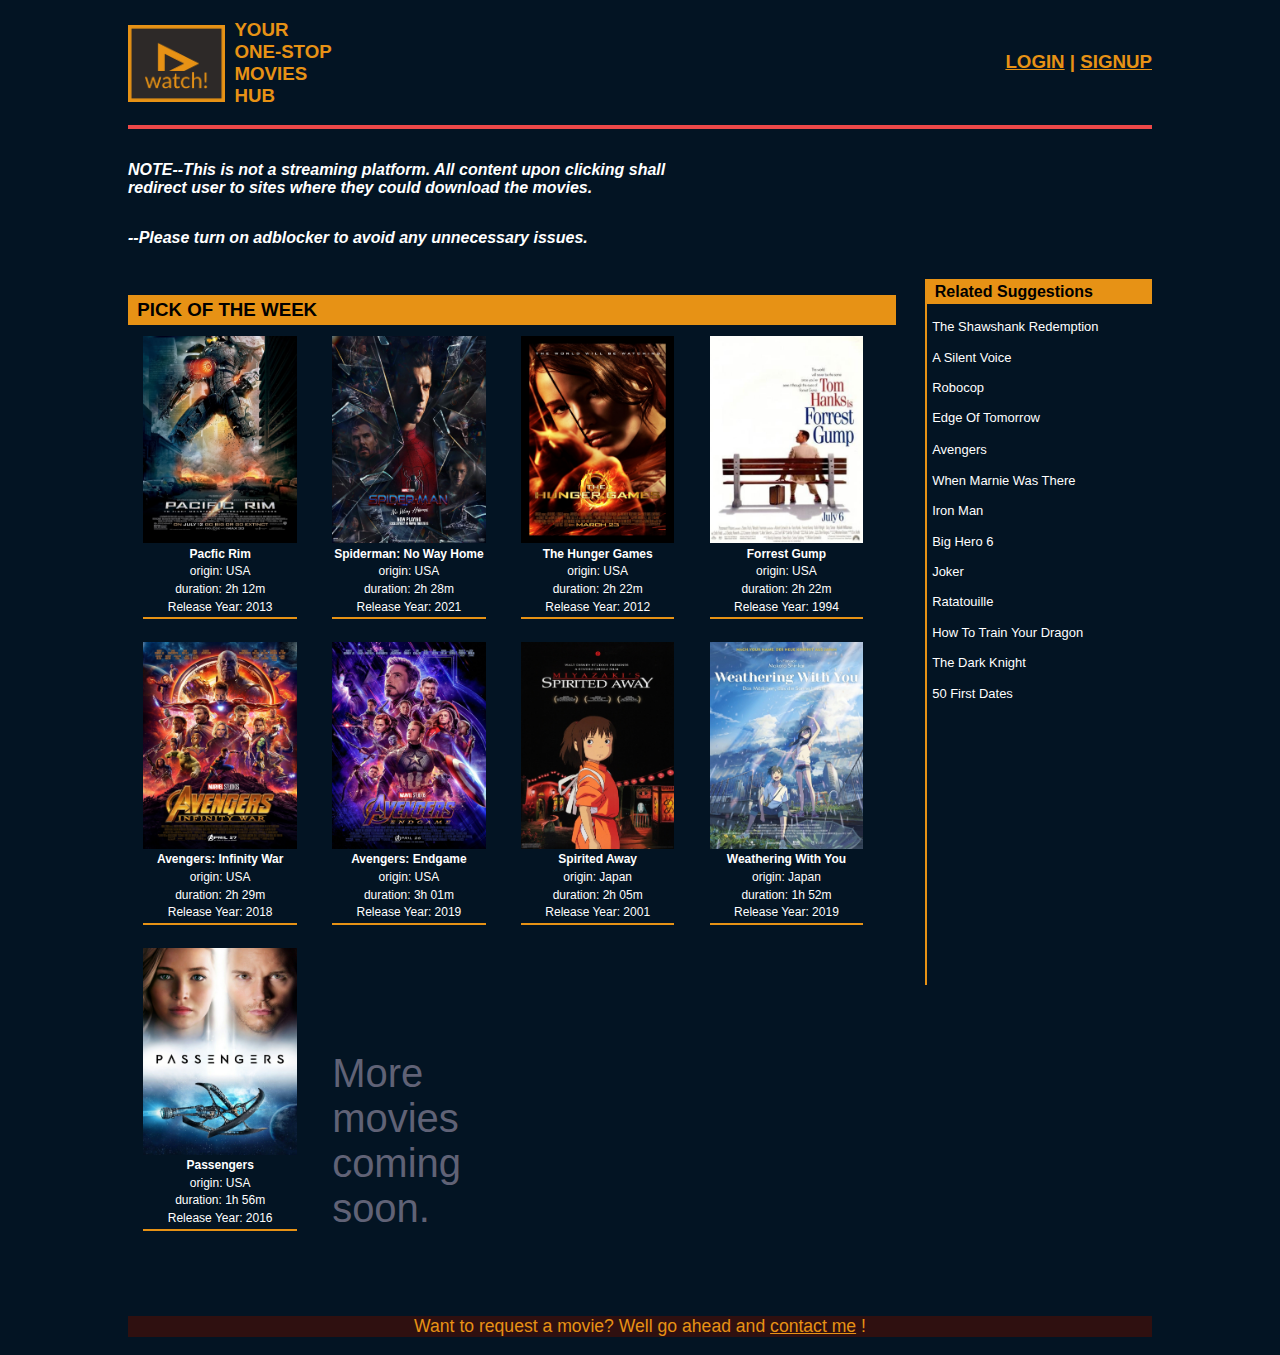
<file: index.html>
<!DOCTYPE html>
<html lang="en">

<head>
    <link rel="shortcut icon" href="favicon.ico" type="image/x-icon">
    <link rel="stylesheet" href="main.css">
    <meta charset="UTF-8">
    <meta http-equiv="X-UA-Compatible" content="IE=edge">
    <meta name="viewport" content="width=device-width, initial-scale=1.0">
    <title>watch! Your true movie place</title>
</head>

<body>
    <header>
        <a style="text-decoration: none;" href="index.html">
            <div class="headleft">
                <img id="logoimg" src="watchlogo.png" alt="watch! logo">
            </div>
            <div class="headleft">
                <h3>YOUR<br>ONE-STOP<br>MOVIES<br>HUB</h3>
            </div>
            <div id="headright">
                <h3><a class="loginsignup" href="loginpage.html">LOGIN</a> | <a class="loginsignup"
                        href="signuppage.html">SIGNUP</a></h3>
            </div>
        </a>
    </header>

    <h4 class="notice"><em>NOTE--This is not a streaming platform. All content upon clicking shall redirect user to sites
            where they could download the movies.</em></h4>
    <h4 class="notice"><em>--Please turn on adblocker to avoid any unnecessary issues.</em></h4>

    <section class="content">
        <h3 class="weekpick"><strong>PICK OF THE WEEK</strong></h3>
        <a class="movie" href="https://yts.mx/movies/pacific-rim-2013" target="_blank"> 
            <div>
                <img src="PacificRim.jpg" alt="Pacific Rim" class="poster">
                <p class="moviedescription"><strong>Pacfic Rim</strong></p>
                <p class="moviedescription">origin: USA</p>
                <p class="moviedescription">duration: 2h 12m</p>
                <p class="moviedescription">Release Year: 2013</p>
            </div>
        </a>
        <a href="https://yts.mx/movies/spider-man-no-way-home-2021" class="movie" target="_blank">
            <div>
                <img src="nowayhome.jpg" alt="Spiderman No Way Home" class="poster">
                <p class="moviedescription"><strong>Spiderman: No Way Home</strong></p>
                <p class="moviedescription">origin: USA</p>
                <p class="moviedescription">duration: 2h 28m</p>
                <p class="moviedescription">Release Year: 2021</p>
            </div>
        </a>
        <a href="https://yts.mx/movies/the-hunger-games-2012" class="movie" target="_blank">
            <div>
                <img src="hungergames.jpg" alt="Hunger Games" class="poster">
                <p class="moviedescription"><strong>The Hunger Games</strong></p>
                <p class="moviedescription">origin: USA</p>
                <p class="moviedescription">duration: 2h 22m</p>
                <p class="moviedescription">Release Year: 2012</p>
            </div>
        </a>
        <a href="https://yts.mx/movies/forrest-gump-1994" class="movie"target="_blank">

                <img src="forrestgump.jpg" alt="Forrest Gump" class="poster">
                <p class="moviedescription"><strong>Forrest Gump</strong></p>
                <p class="moviedescription">origin: USA</p>
                <p class="moviedescription">duration: 2h 22m</p>
                <p class="moviedescription">Release Year: 1994</p>
            </div>
        </a>
        <a href="https://yts.mx/movies/avengers-infinity-war-2018" class="movie" target="_blank">
            <div>
                <img src="infinitywar.jpg" alt="Avengers Infinty War" class="poster">
                <p class="moviedescription"><strong>Avengers: Infinity War</strong></p>
                <p class="moviedescription">origin: USA</p>
                <p class="moviedescription">duration: 2h 29m</p>
                <p class="moviedescription">Release Year: 2018</p>
            </div>
        </a>
        <a href="https://yts.mx/movies/avengers-endgame-2019" class="movie" target="_blank">
            <div>
                <img src="endgame.jpg" alt="Avengers Endgame" class="poster">
                <p class="moviedescription"><strong>Avengers: Endgame</strong></p>
                <p class="moviedescription">origin: USA</p>
                <p class="moviedescription">duration: 3h 01m</p>
                <p class="moviedescription">Release Year: 2019</p>
            </div>
        </a>
        <a href="https://yts.mx/movies/spirited-away-2001" class="movie" target="_blank"> 
            <div>
                <img src="spiritedaway.jpg" alt="Spirited Away" class="poster">
                <p class="moviedescription"><strong>Spirited Away</strong></p>
                <p class="moviedescription">origin: Japan</p>
                <p class="moviedescription">duration: 2h 05m</p>
                <p class="moviedescription">Release Year: 2001</p>
            </div>
        </a>
        <a href="https://yts.mx/movies/weathering-with-you-2019" class="movie" target="_blank">
            <div>
                <img src="weathering with you.jpg" alt="Weathering With You" class="poster">
                <p class="moviedescription"><strong>Weathering With You</strong></p>
                <p class="moviedescription">origin: Japan</p>
                <p class="moviedescription">duration: 1h 52m</p>
                <p class="moviedescription">Release Year: 2019</p>
            </div>
        </a>
        <a href="https://yts.mx/movies/passengers-2016" class="movie" target="_blank">
            <div>
                <img src="passengers.jpg" alt="Passengers" class="poster">
                <p class="moviedescription"><strong>Passengers</strong></p>
                <p class="moviedescription">origin: USA</p>
                <p class="moviedescription">duration: 1h 56m</p>
                <p class="moviedescription">Release Year: 2016</p>
            </div>
        </a>
        <div id="update">
            <p>More movies coming soon.</p>
        </div>
    </section>

    <section class="movielist">
        <h4 class="weekpick"><strong>Related Suggestions</strong></h4>
        <p class="namelist"><a href="https://yts.mx/movies/the-shawshank-redemption-1994" class="namelist"target="_blank">The Shawshank Redemption</a></p>
        <p class="namelist"><a href="https://yts.mx/movies/a-silent-voice-the-movie-2016" class="namelist"target="_blank">A Silent Voice</a></p>
        <p class="namelist"><a href="https://yts.mx/movies/robocop-2014" class="namelist"target="_blank">Robocop</a></p>
        <p class="namelist"><a href="https://yts.mx/movies/edge-of-tomorrow-2014" class="namelist"target="_blank">Edge Of Tomorrow</a><p>
        <p class="namelist"><a href="https://yts.mx/movies/the-avengers-2012" class="namelist"target="_blank">Avengers</a></p>
        <p class="namelist"><a href="https://yts.mx/movies/when-marnie-was-there-2014" class="namelist"target="_blank">When Marnie Was There</a></p>
        <p class="namelist"><a href="https://yts.mx/movies/iron-man-2008" class="namelist"target="_blank">Iron Man</a></p>
        <p class="namelist"><a href="https://yts.mx/movies/big-hero-6-2014" class="namelist"target="_blank">Big Hero 6</a></p>
        <p class="namelist"><a href="https://yts.mx/movies/joker-2019" class="namelist"target="_blank">Joker</a></p>
        <p class="namelist"><a href="https://yts.mx/movies/ratatouille-2007" class="namelist"target="_blank">Ratatouille</a></p>
        <p class="namelist"><a href="https://yts.mx/movies/how-to-train-your-dragon-2010" class="namelist"target="_blank">How To Train Your Dragon</a></p>
        <p class="namelist"><a href="https://yts.mx/movies/the-dark-knight-2008" class="namelist"target="_blank">The Dark Knight</a></p>
        <p class="namelist"><a href="https://yts.mx/movies/50-first-dates-2004" class="namelist"target="_blank">50 First Dates</a></p>
                <br><br><br><br><br><br><br><br><br><br><br><br><br><br><br>

    </section>

    <footer>
        <p>Want to request a movie? Well go ahead and <a class="loginsignup" href="contactpage.html">contact me</a> !
        </p>
    </footer>
</body>

</html>
</file>
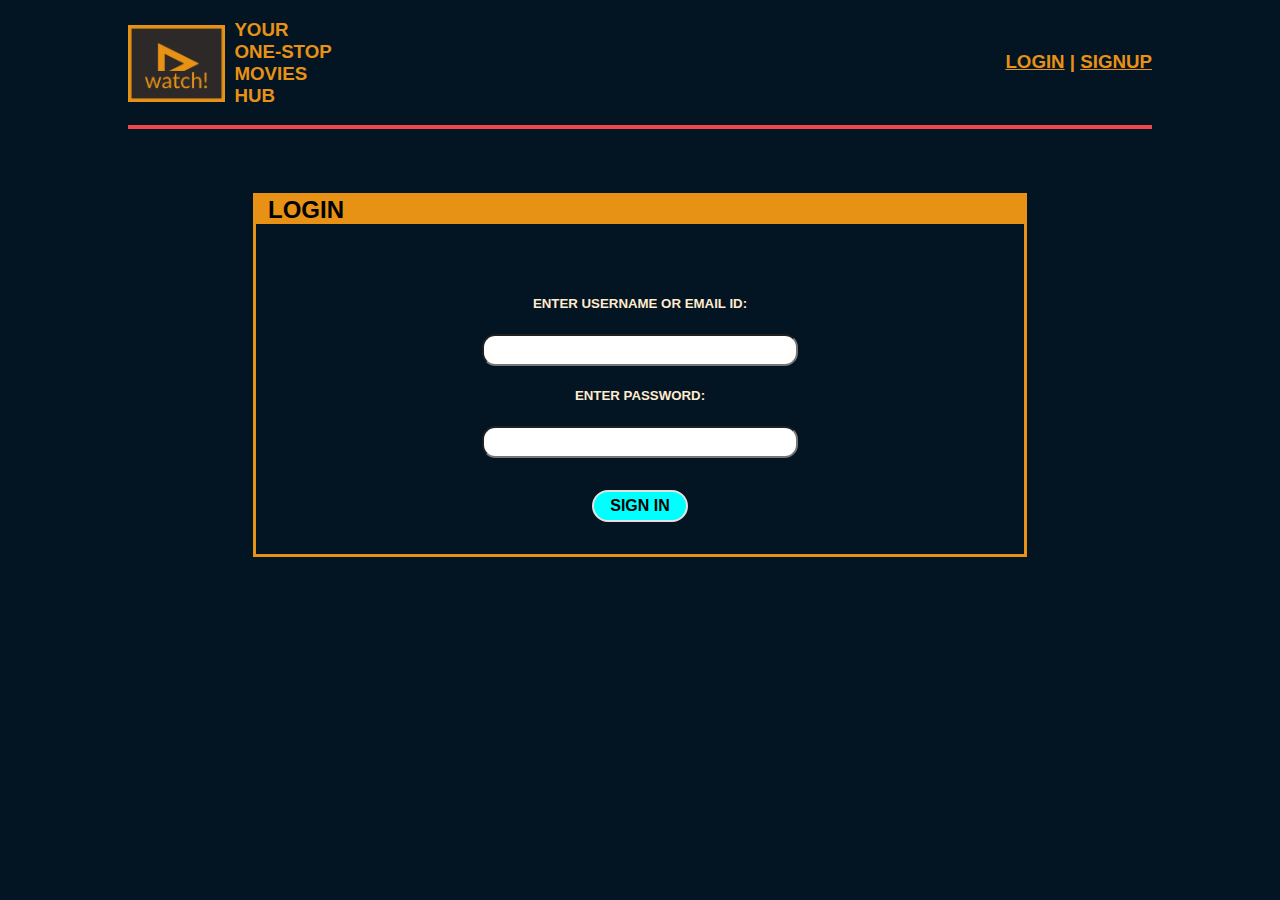
<file: loginpage.html>
<!DOCTYPE html>
<html lang="en">
<head>
    <link rel="shortcut icon" href="favicon.ico" type="image/x-icon">
    <link rel="stylesheet" href="loginsignup.css">
    <meta charset="UTF-8">
    <meta http-equiv="X-UA-Compatible" content="IE=edge">
    <meta name="viewport" content="width=device-width, initial-scale=1.0">
    <title>watch! Log In</title>
</head>
<body>
    <header>
        <a style="text-decoration: none;" href="index.html">
            <div class="headleft">
                <img id="logoimg" src="watchlogo.png" alt="watch! logo">
            </div>
            <div class="headleft">
                <h3>YOUR<br>ONE-STOP<br>MOVIES<br>HUB</h3>
            </div>
            <div id="headright">
                <h3><a class="loginsignup" href="loginpage.html">LOGIN</a> | <a class="loginsignup"
                        href="signuppage.html">SIGNUP</a></h3>
            </div>
        </a>
    </header>
    
    <section class="logindetail">
        <h2 id="title">LOGIN</h2>
        <h5 class="logguide">ENTER USERNAME OR EMAIL ID:</h5>
        <input type="email" name="loginemail" id="loginemail">
        <h5 class="logguide">ENTER PASSWORD:</h5>
        <input type="password" name="loginpass" id="loginpass">  <br>
       <a href="sorry.html"> <input type="button" value="SIGN IN" id="loginbtn"> </a>
    </section>
</body>
</html>
</file>
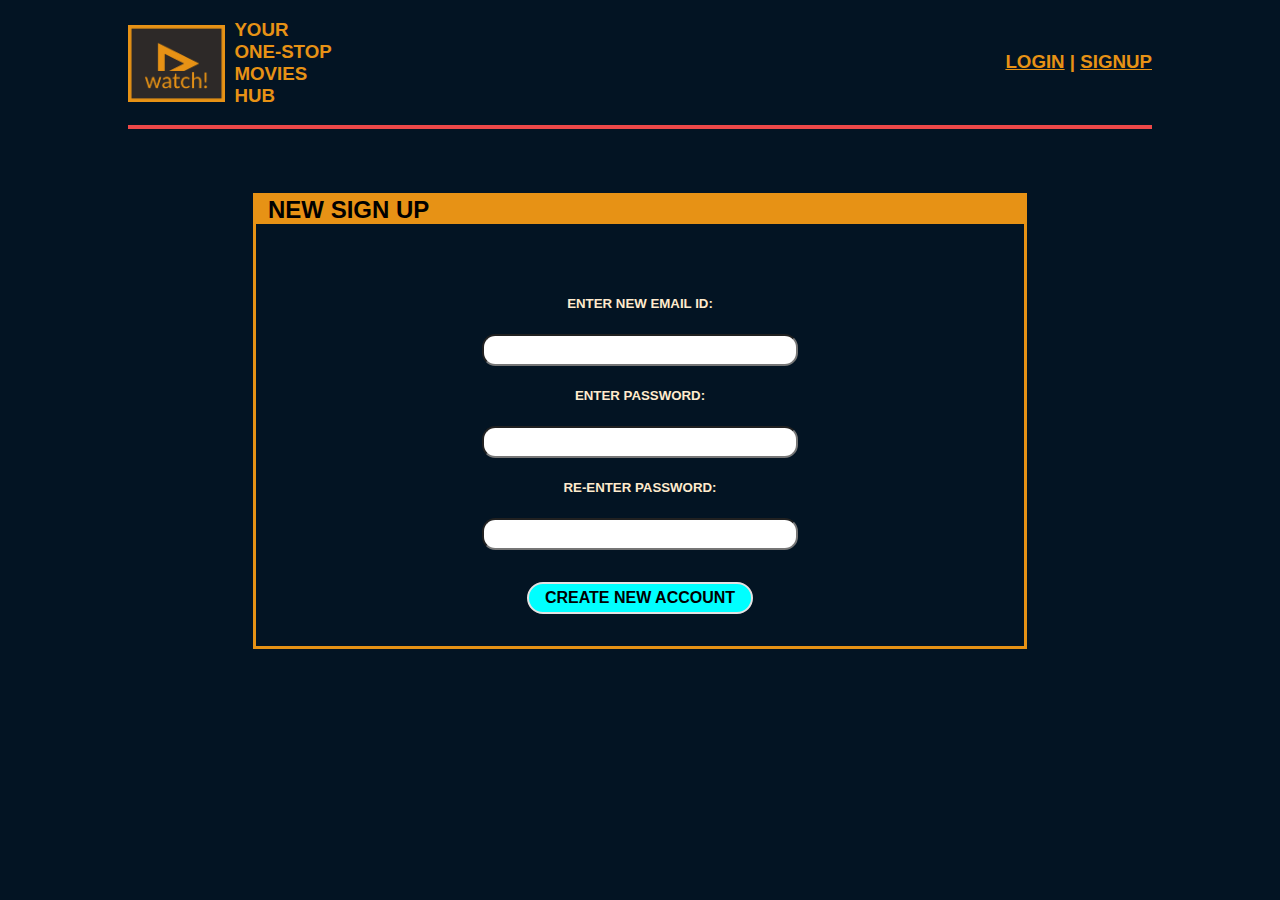
<file: signuppage.html>
<!DOCTYPE html>
<html lang="en">
    <head>
        <link rel="shortcut icon" href="favicon.ico" type="image/x-icon">
        <link rel="stylesheet" href="loginsignup.css">
        <meta charset="UTF-8">
        <meta http-equiv="X-UA-Compatible" content="IE=edge">
        <meta name="viewport" content="width=device-width, initial-scale=1.0">
        <title>watch! Log In</title>
    </head>
    <body>
        <header>
            <a style="text-decoration: none;" href="index.html">
                <div class="headleft">
                    <img id="logoimg" src="watchlogo.png" alt="watch! logo">
                </div>
                <div class="headleft">
                    <h3>YOUR<br>ONE-STOP<br>MOVIES<br>HUB</h3>
                </div>
                <div id="headright">
                    <h3><a class="loginsignup" href="loginpage.html">LOGIN</a> | <a class="loginsignup"
                            href="signuppage.html">SIGNUP</a></h3>
                </div>
            </a>
        </header>
        
        <section class="logindetail">
            <h2 id="title">NEW SIGN UP</h2>
            <h5 class="logguide">ENTER NEW EMAIL ID:</h5>
            <input type="email" name="loginemail" id="loginemail">
            <h5 class="logguide">ENTER PASSWORD:</h5>
            <input type="password" name="loginpass" id="loginpass">  <br>
            <h5 class="logguide">RE-ENTER PASSWORD:</h5>
            <input type="password" name="loginpass" id="loginpass">  <br>
           <a href="sorry.html"> <input type="button" value="CREATE NEW ACCOUNT" id="loginbtn"> </a>
        </section>
    </body>
</html>
</file>
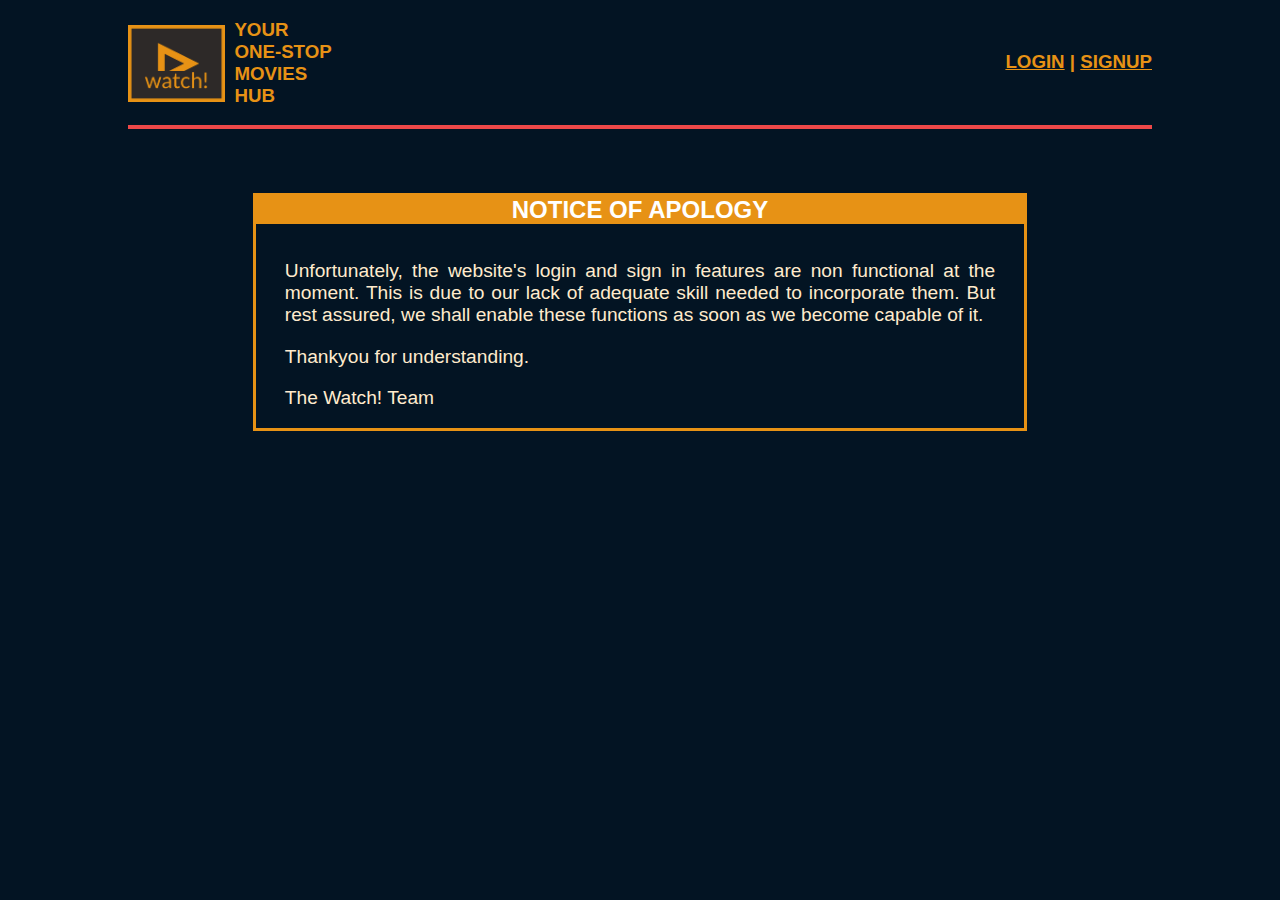
<file: sorry.html>
<!DOCTYPE html>
<html lang="en">

<head>
    <link rel="stylesheet" href="loginsignup.css">
    <link rel="shortcut icon" href="favicon.ico" type="image/x-icon">
    <meta charset="UTF-8">
    <meta http-equiv="X-UA-Compatible" content="IE=edge">
    <meta name="viewport" content="width=device-width, initial-scale=1.0">
    <title>service not active</title>
</head>

<body>
    <header>
        <a style="text-decoration: none;" href="index.html">
            <div class="headleft">
                <img id="logoimg" src="watchlogo.png" alt="watch! logo">
            </div>
            <div class="headleft">
                <h3>YOUR<br>ONE-STOP<br>MOVIES<br>HUB</h3>
            </div>
            <div id="headright">
                <h3><a class="loginsignup" href="loginpage.html">LOGIN</a> | <a class="loginsignup"
                        href="signuppage.html">SIGNUP</a></h3>
            </div>
        </a>
    </header>
    <section class="logindetail">
        <h2 id="sorry">NOTICE OF APOLOGY</h2>
        <P class="logguide">Unfortunately, the website's login and sign in features are non functional at the moment. This is due to our lack of adequate skill needed to incorporate them. But rest assured, we shall enable these functions as soon as we become capable of it.</P>
        <p class="logguide">Thankyou for understanding.</p>
        <p class="logguide">The Watch! Team</p>
    </section>

</body>

</html>
</file>
<file: main.css>
/* ***************start of css for main page*************** */

body {
    padding: 2em;
    padding-top: 0em;
    padding-bottom: 0em;
    /* shared with all pages */
    background-color: #031423;
    margin: 0px auto;
    width: 80%;
    /* border: 2px solid white; */
}

header {
    margin: auto;
    /* width: 95%; */
    border-bottom: 0.3em solid #ee4848;
    border-top-width: 0px;
    border-right-width: 0px;
    border-left-width: 0px
}

.headleft {
    margin: 0em;
    font-family: Arial, Helvetica, sans-serif;
    /* font-size: 0.9em; */
    color: rgb(231, 146, 21);
    display: inline-block;
    width: 10%;
}

#headright {
    margin-top: 2em;
    float: right;
    font-family: Arial, Helvetica, sans-serif;
    color: rgb(231, 146, 21);
}

.loginsignup {
    color: rgb(231, 146, 21);
}

.loginsignup:hover {
    color: #ee4848;
}

.loginsignup:active {
    color: darkred;
}

#logoimg {
    position: relative;
    /* top: 0.3em; */
    width: 95%;
    /* margin-left: 25px; */
}

/* ***************end of css for main page*************** */

.notice {
    margin: 2em 0em;
    font-family: Arial, Helvetica, sans-serif;
    color: white;
    width: 55%;
}

.weekpick {
    color: black;
    background-color: rgb(231, 146, 21) ;
    margin: 0em;
    padding: 0.2em; padding-left: 0.5em;
}

.content {
    display: inline-block;
    width: 75%;
    font-family: Arial, Helvetica, sans-serif;
    margin: 1em 0em;
    /* border: 2px solid white; */
}

.movie {
    color: white;
    text-decoration: none;
    font-size: 0.75em;
    text-align: center;
    border-bottom: 2px solid rgb(231, 146, 21);
    width: 20%;
    display: inline-block;
    margin: 1.5% 2%;
}

.movie:hover {
    color:aqua;
}

.moviedescription {
    margin: 0.3em 0em;
}

.poster {
    display: block;
    width: 100%;
}

#update {
    /* padding: auto 1em; */
    box-sizing: border-box;
    color: rgb(96, 98, 118);
    width: 20%;
    display: inline-block;
    margin: 1.5% 2%;
    font-size: 2.5em;
}

.movielist {
    font-family: Arial, Helvetica, sans-serif;
    float :right;
    width: 22%;
    /* border-bottom: 0.15em solid rgb(231, 146, 21); */
    border-left: 0.15em solid rgb(231, 146, 21);
}

.namelist {
    font-size: 0.9em;
    /* margin-top: 0.3em;  margin-bottom: 0.3em; */
    padding-left: 0.2em;
    text-decoration: none;
    color: white;
}

.namelist:hover {
    color: aqua;
}

.namelist:visited {
    color: darkcyan;

}

/* @@@@@@@@@@@@@ start of footer css @@@@@@@@@@@@@ */

footer {
    background-color: #2f1010;
    margin: auto;
    /* width: 95%; */
    /* border: 2px solid white; */
    font-family: Arial, Helvetica, sans-serif;
    text-align: center;
    font-size: 1.1em;
    color: rgb(231, 146, 21);
}

/* @@@@@@@@@@@@@ end of footer css @@@@@@@@@@@@@ */
</file>
<file: loginsignup.css>
body {
    padding: 2em;
    padding-top: 0em;
    padding-bottom: 0em;
    /* shared with all pages */
    background-color: #031423;
    margin: 0px auto;
    width: 80%;
    /* border: 2px solid white; */
}

/* -------------------------------start of header-------------------------------- */

header {
    margin: auto;
    /* width: 95%; */
    border-bottom: 0.3em solid #ee4848;
    border-top-width: 0px;
    border-right-width: 0px;
    border-left-width: 0px
}

.headleft {
    margin: 0em;
    font-family: Arial, Helvetica, sans-serif;
    /* font-size: 0.9em; */
    color: rgb(231, 146, 21);
    display: inline-block;
    width: 10%;
}

#headright {
    margin-top: 2em;
    float: right;
    font-family: Arial, Helvetica, sans-serif;
    color: rgb(231, 146, 21);
}

.loginsignup {
    color: rgb(231, 146, 21);
}

.loginsignup:hover {
    color: #ee4848;
}

.loginsignup:active {
    color: darkred;
}

#logoimg {
    position: relative;
    /* top: 0.3em; */
    width: 95%;
    /* margin-left: 25px; */
}
/* -------------------------------end of header-------------------------------- */

.logindetail {
    text-align: center;
    /* display: inline-block; */
    width: 75%;
    font-family: Arial, Helvetica, sans-serif;
    margin: 4em auto;
    border:  0.2em solid rgb(231, 146, 21);
}

#title {
    margin-top: 0em;
    margin-bottom: 3em;
    padding-left: 0.5em;
    font-weight: bolder;
    background-color:rgb(231, 146, 21);
    text-align: left;
}

.logguide {
    color:blanchedalmond;
}

#loginemail {
    text-align: center;
    color: rgb(23, 23, 16);
    border-radius: 1em;
    width: 40%; height: 2em;
}

#loginpass {
    text-align: center;
    color: rgb(23, 23, 16);
    border-radius: 1em;
    width: 40%; height: 2em;
}

#loginbtn {
    border: 2px rgb(229, 225, 225) solid;
    border-radius: 1em;
    font-size: 1em;
    font-weight: bolder;
    background-color: aqua;
    padding: 0.3em 1em;
    margin: 2em 0em;
    cursor: pointer;
}

#loginbtn:hover {
    background-color: rgb(162, 239, 239);
}

#sorry {
    color:rgb(255, 255, 255);
    margin-top: 0em;
    margin-bottom: 1.5em;
    font-weight: bolder;
    background-color:rgb(231, 146, 21);
    text-align:center;
}

p.logguide {
    text-align: justify;
    padding: 0em 1.5em;
    font-size: larger;
}
</file>
